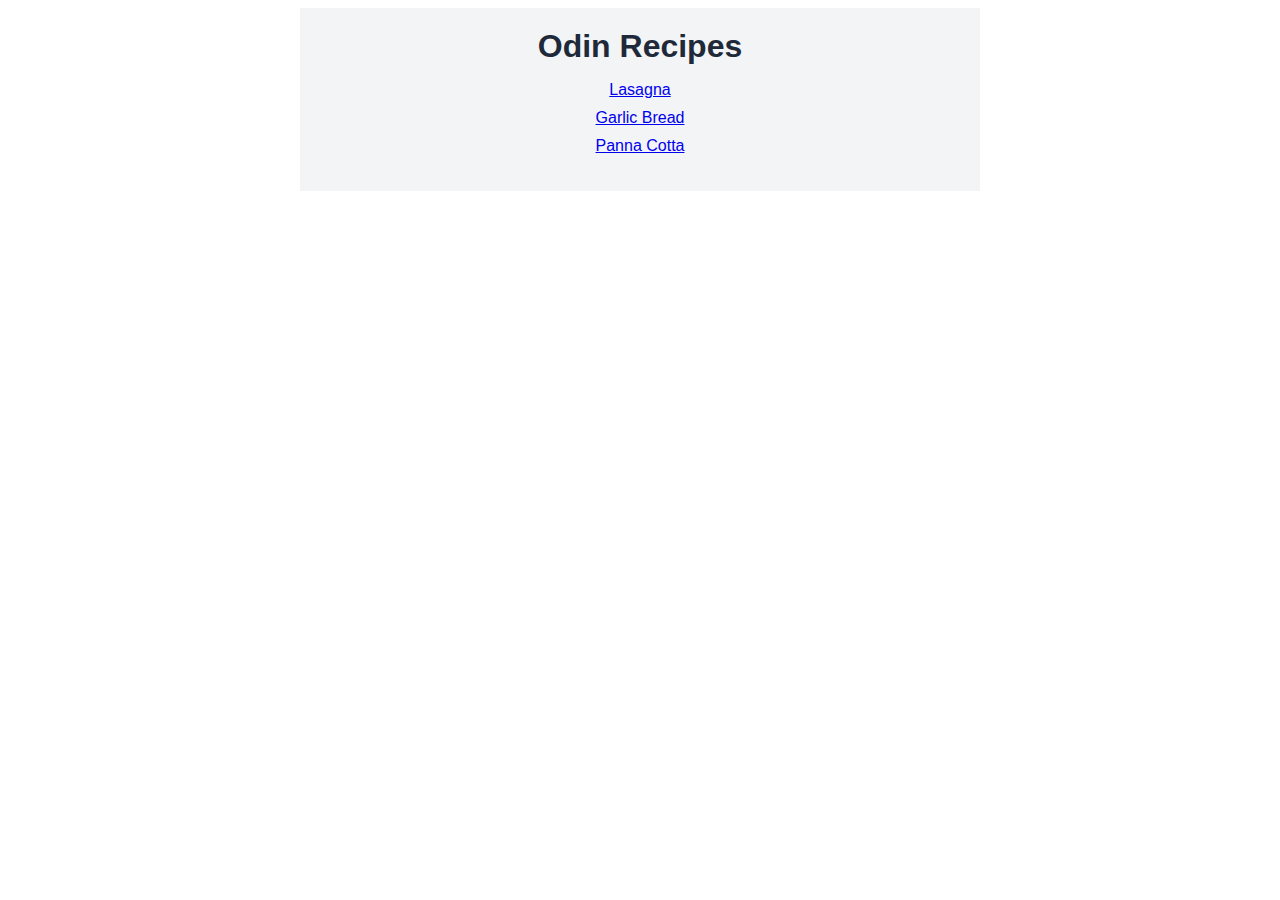
<file: index.html>
<!DOCTYPE html>
<html lang="en">
<head>
    <meta charset="UTF-8">
    <meta name="viewport" content="width=device-width, initial-scale=1.0">
    <title>Odin Recipes</title>
    <link rel="stylesheet" href="style.css">
</head>
<body>
    <div id="table-of-contents">
        <h1>Odin Recipes</h1>
        <ul class="recipes">
            <li class="recipe"><a href="recipes/lasagna.html">Lasagna</a></li>
            <li class="recipe"><a href="recipes/garlic-bread.html">Garlic Bread</a></li>
            <li class="recipe"><a href="recipes/panna-cotta">Panna Cotta</a></li>
        </ul>
    </div>
</body>
</html>
</file>
<file: style.css>
body {
    font-family:'Segoe UI', Tahoma, Geneva, Verdana, sans-serif;
}

h1 {
    margin: 0;
    color: #1e2939;
}

p {
    color: #364153;
}

#table-of-contents {
    margin: 0 auto;
    padding: 20px;
    width: 50vw;
    text-align: center;
    background-color: rgb(243,244,246);
}

#table-of-contents ul {
    padding: 0;
    list-style: none;
}

.recipe {
    margin-bottom: 10px;
}

.recipe-cover {
    width: 750px;
    height: auto;
}

.recipe-description {
    font-style: italic;
}

.ingredient {
    padding: 5px;
}

.step {
    margin-bottom: 50px;
}

.step-title {
    margin-bottom: 0;
    text-decoration: underline;
}

.step-description {
    margin-top: 8px;
}

.step img {
    width: 375px;
    height: auto;
}
</file>
